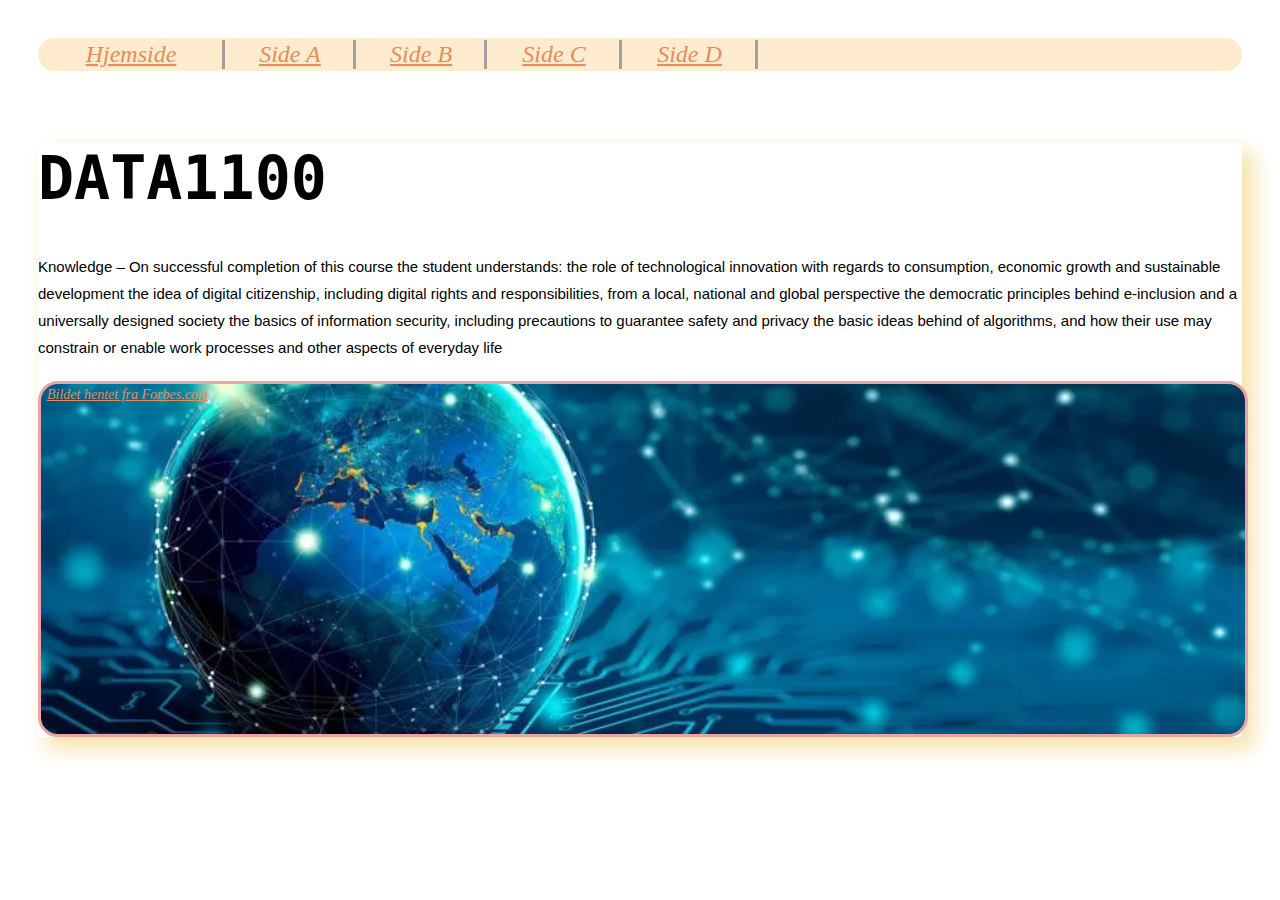
<file: Secondary/Side A.html>
<!DOCTYPE html>
<html lang="en">
<head>
    <meta charset="UTF-8">
    <meta name="viewport" content="width=device-width, initial-scale=1.0">
    <title>1100</title>
    <link rel="stylesheet" type="text/css" href="../CSS/sidea.css">
</head>
<body>
    <header>
        <table>
            <tr>
                <td class="list"><a href="../index.html" class="button">Hjemside</a></td>
                <td class="list"><a href="Side A.html" class="button">Side A</a></td>
                <td class="list"><a href="Side B.html" class="button">Side B</a></td>
                <td class="list"><a href="Side C.html" class="button">Side C</a></td>
                <td class="list"><a href="Side D.html" class="button">Side D</a></td>
            </tr>
        </table>
    </header>

    <div class="heleFirst">
    <div class="first">
       <h1>DATA1100</h1>
        <p class="oslomet"> Knowledge – On successful completion of this course the student understands: 
             the role of technological innovation with regards to consumption, economic growth and sustainable development 
             the idea of digital citizenship, including digital rights and responsibilities, from a local, national and global perspective 
             the democratic principles behind e-inclusion and a universally designed society the basics of information security, including precautions to guarantee safety and privacy 
             the basic ideas behind of algorithms, and how their use may constrain or enable work processes and other aspects of everyday life
            

         </p>
    </div>
    

    <div class="first2">      
            
    
    <p class="caption"> <a href="https://www.forbes.com/sites/bernardmarr/2022/01/05/the-10-tech-trends-that-will-transform-our-world/"> 
        Bildet hentet fra Forbes.com </a></p>
    </div>
    </div>
    

    
</body>
</html>
</file>
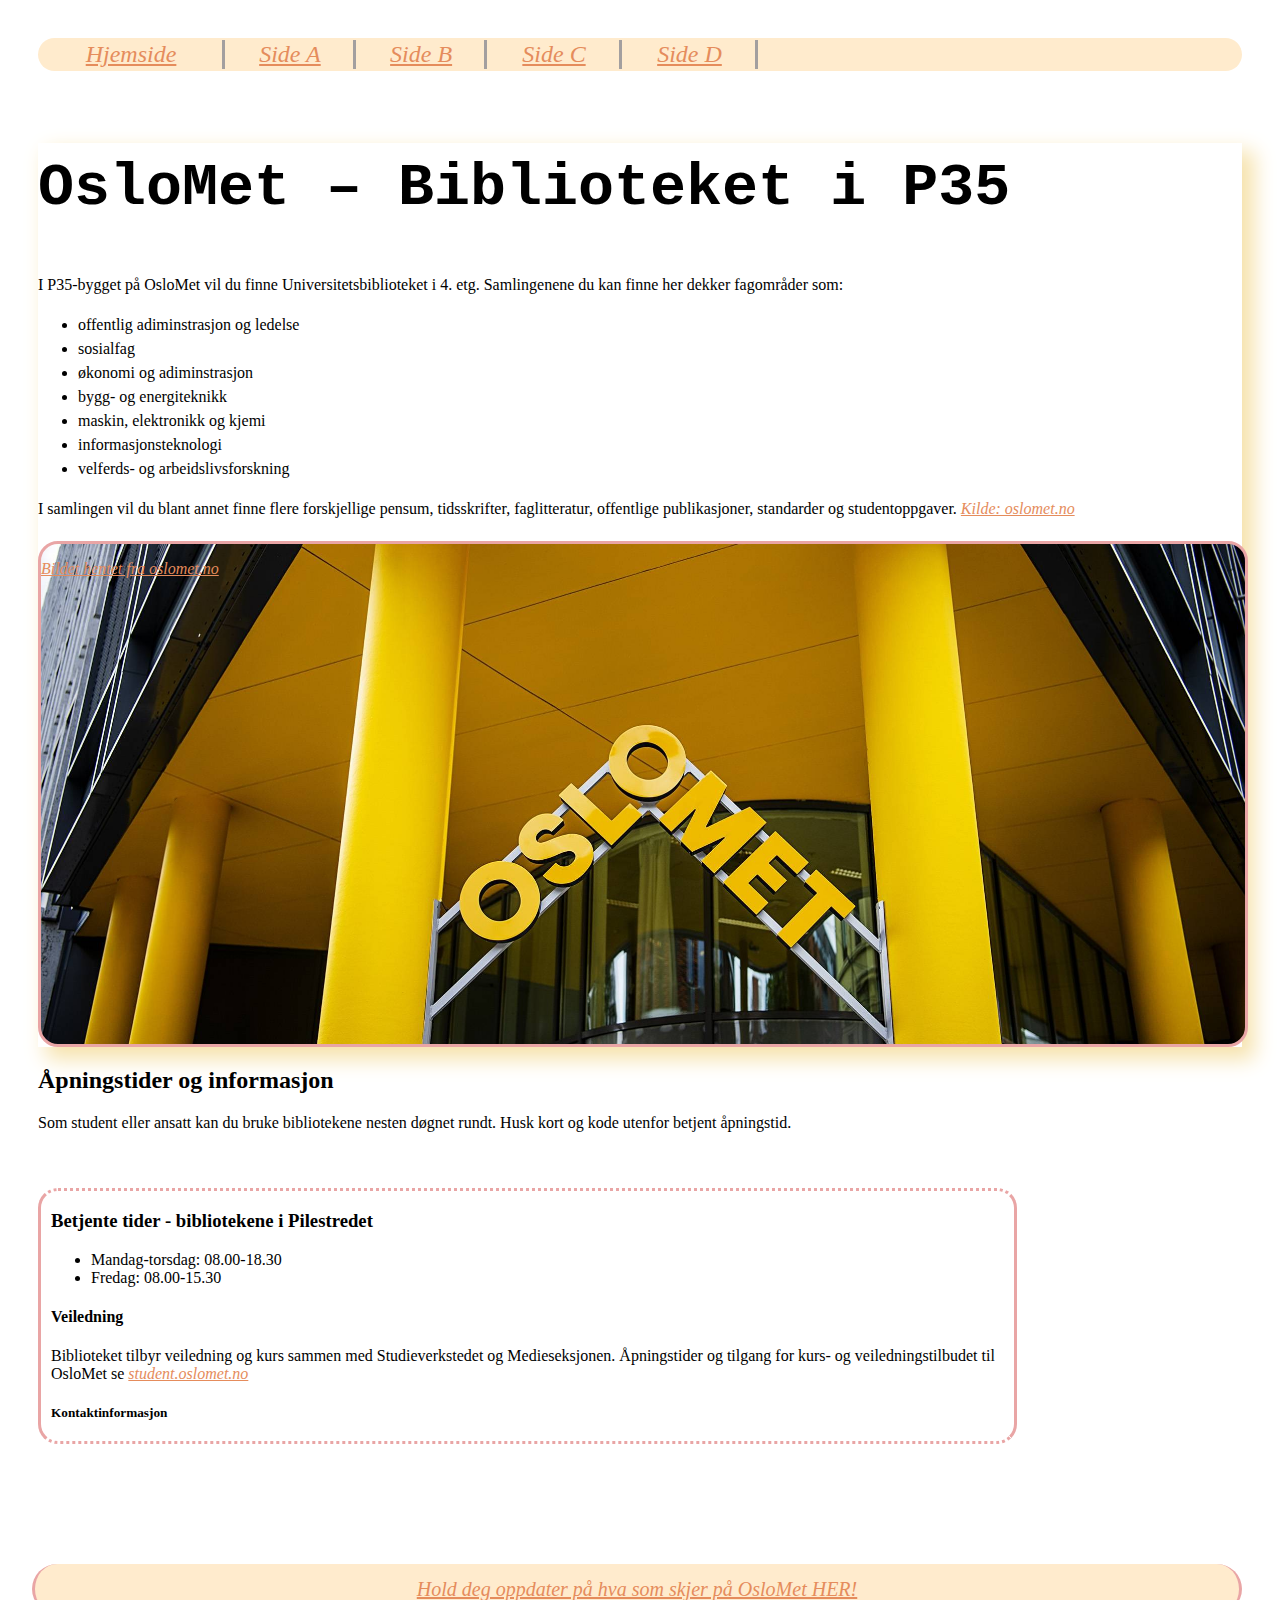
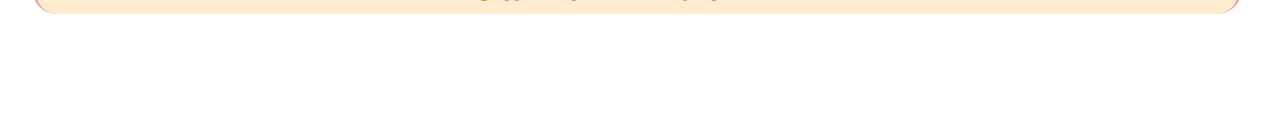
<file: Secondary/Side C.html>
<!DOCTYPE html>
<html lang="en">
<head> 
    <meta charset="UTF-8">
    <meta name="viewport" content="width=, initial-scale=1.0">
    <title> OsloMet Library</title>
    <link rel="stylesheet" type="text/css" href="../CSS/sidec.css"> 
</head>

<body>

    <body>
        <header> 
            <table>
                <tr>
                    <td class="list"><a href="../index.html" class="button">Hjemside</a></td>
                    <td class="list"><a href="Side A.html" class="button">Side A</a></td>
                    <td class="list"><a href="Side B.html" class="button">Side B</a></td>
                    <td class="list"><a href="Side C.html" class="button">Side C</a></td>
                    <td class="list"><a href="Side D.html" class="button">Side D</a></td>
                </tr>
            </table>
        </header>


    <div class="heleFirst">
        <div class="first">
            <h1>OsloMet – Biblioteket i P35</h1>
            <p>I P35-bygget på OsloMet vil du finne Universitetsbiblioteket i 4. etg.
                Samlingenene du kan finne her dekker fagområder som: 
                <ul> 
                    <li>offentlig adiminstrasjon og ledelse</li>
                    <li>sosialfag</li>
                    <li>økonomi og adiminstrasjon</li>
                    <li>bygg- og energiteknikk</li>
                    <li>maskin, elektronikk og kjemi</li>
                    <li>informasjonsteknologi</li>
                    <li>velferds- og arbeidslivsforskning</li>
                </ul>
                <p>I samlingen vil du blant annet finne flere forskjellige pensum, tidsskrifter, faglitteratur, offentlige publikasjoner, standarder og studentoppgaver. <a class="caption" href="https://www.oslomet.no/ub/bibliotekene"> Kilde: oslomet.no </a>
                </p>
            </p>
    </div>

    <div class="first2"> 
        <p class="caption"> <a href="https://www.oslomet.no/om/nyheter/naa-kan-du-ta-arsstudium-i-informasjonsteknologi">
             Bildet hentet fra oslomet.no 
        </a></p>
    </div>
    </div>

    <h2>Åpningstider og informasjon</h2>
    <p>Som student eller ansatt kan du bruke bibliotekene nesten døgnet rundt.
        Husk kort og kode utenfor betjent åpningstid. </p>


    <aside>

        <h3>Betjente tider - bibliotekene i Pilestredet</h3>
        <p> 
            <ul>
            <li> Mandag-torsdag: 08.00-18.30</li>
            <li> Fredag: 08.00-15.30</li>
         </ul>

         </p>

         <h4>Veiledning</h4>
         <p>Biblioteket tilbyr veiledning og kurs sammen med Studieverkstedet og Medieseksjonen. Åpningstider
            og tilgang for kurs- og veiledningstilbudet til OsloMet se <a href="https://student.oslomet.no/kurs-universitetsbiblioteket">student.oslomet.no</a>
        </p>

        <h5>Kontaktinformasjon</h5>
        <p>
            <ul>
                <li>Pilestredet 35, 3. etasje - besøksadresse</li>
                <li>OsloMet - storbyuniversitetet</li>
                <li>Postboks 4, St. Olavs plass</li>
                <li>0130 Oslo</li>
                <li>Telefon: 67 23 79 47</li>
                <li><a href="E-post til Biblioteket P35.">E-Post til Biblioteket P35</a></li>

            </ul>
        </p>

        <br>
        <br>


        <p><a href="https://www.oslomet.no/ub/apningstider-kontakt">Hentet fra OsloMet sine offisiele sider</a></p>

    </aside>


<footer> 

   <a href="https://www.oslomet.no/nyhetsbrev"><p>Hold deg oppdater på hva som skjer på OsloMet HER!</p></a>
    
</footer>


</body>
</html>
</file>
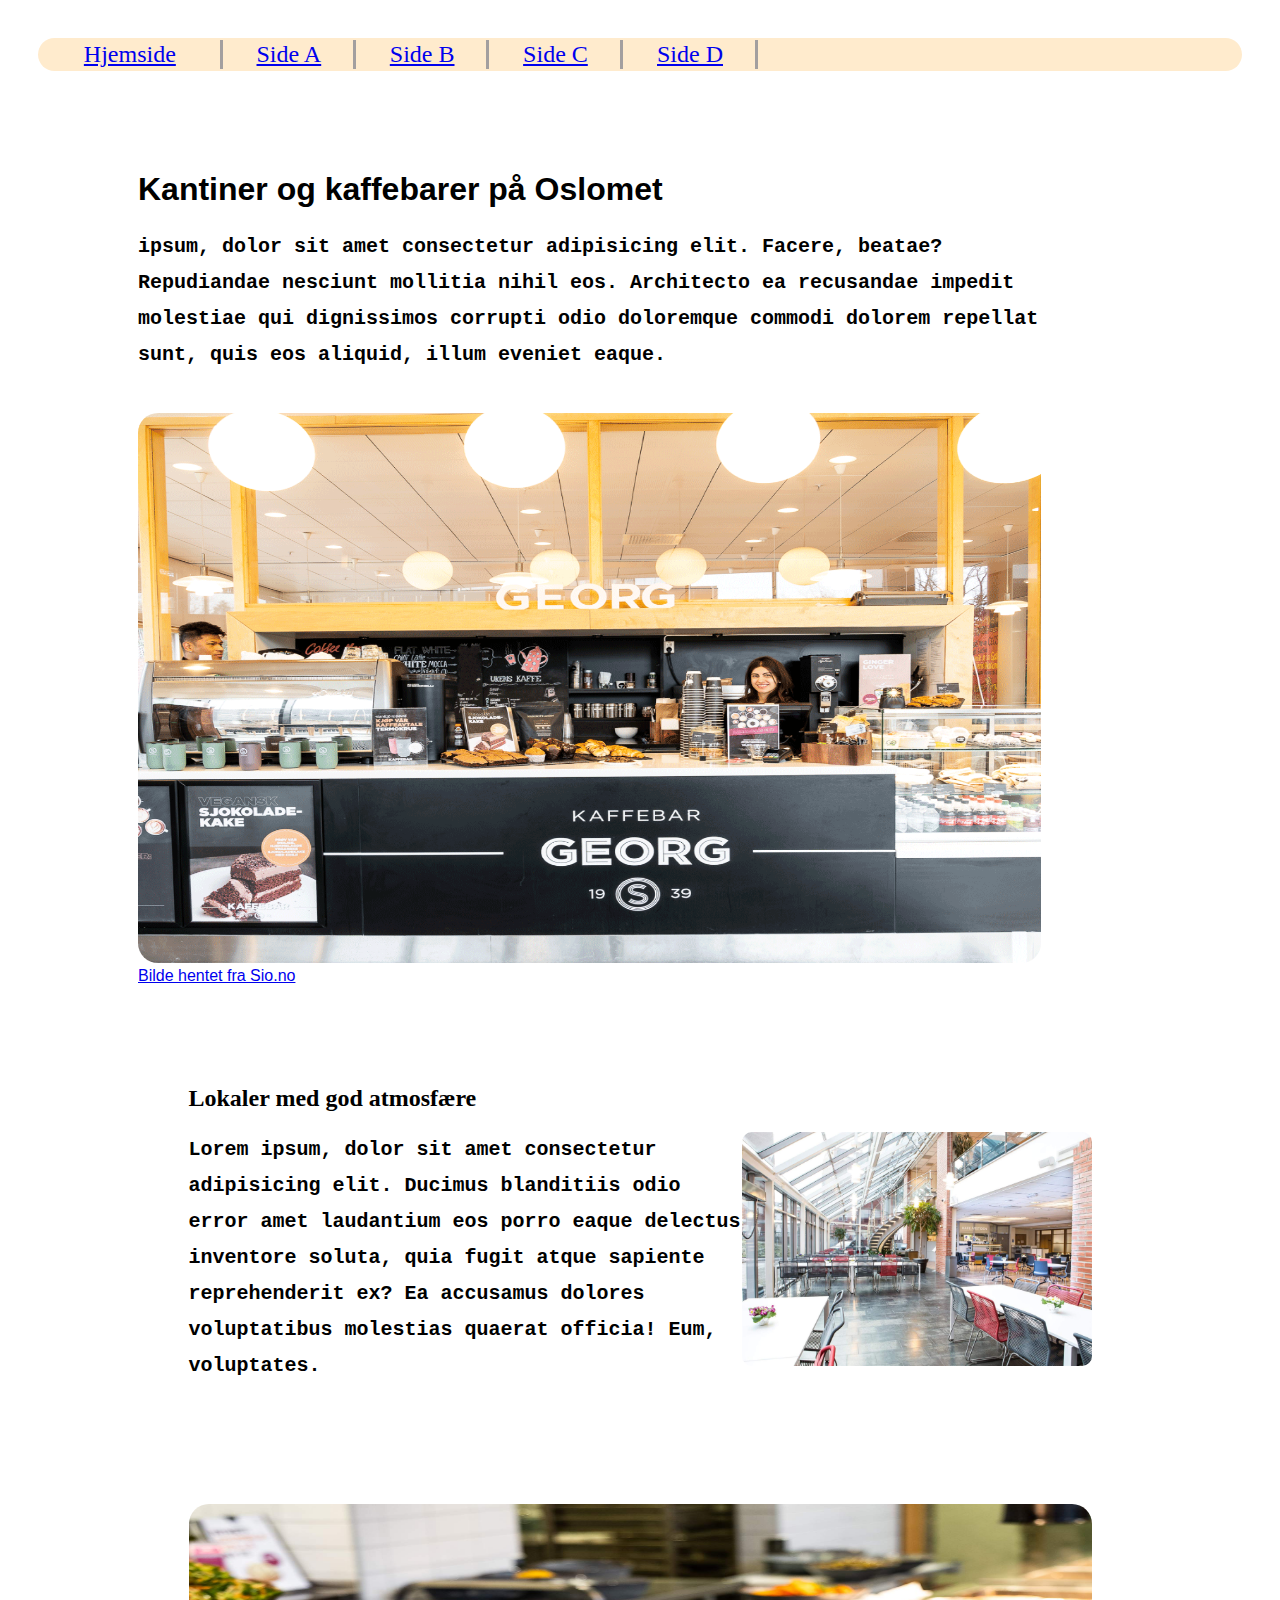
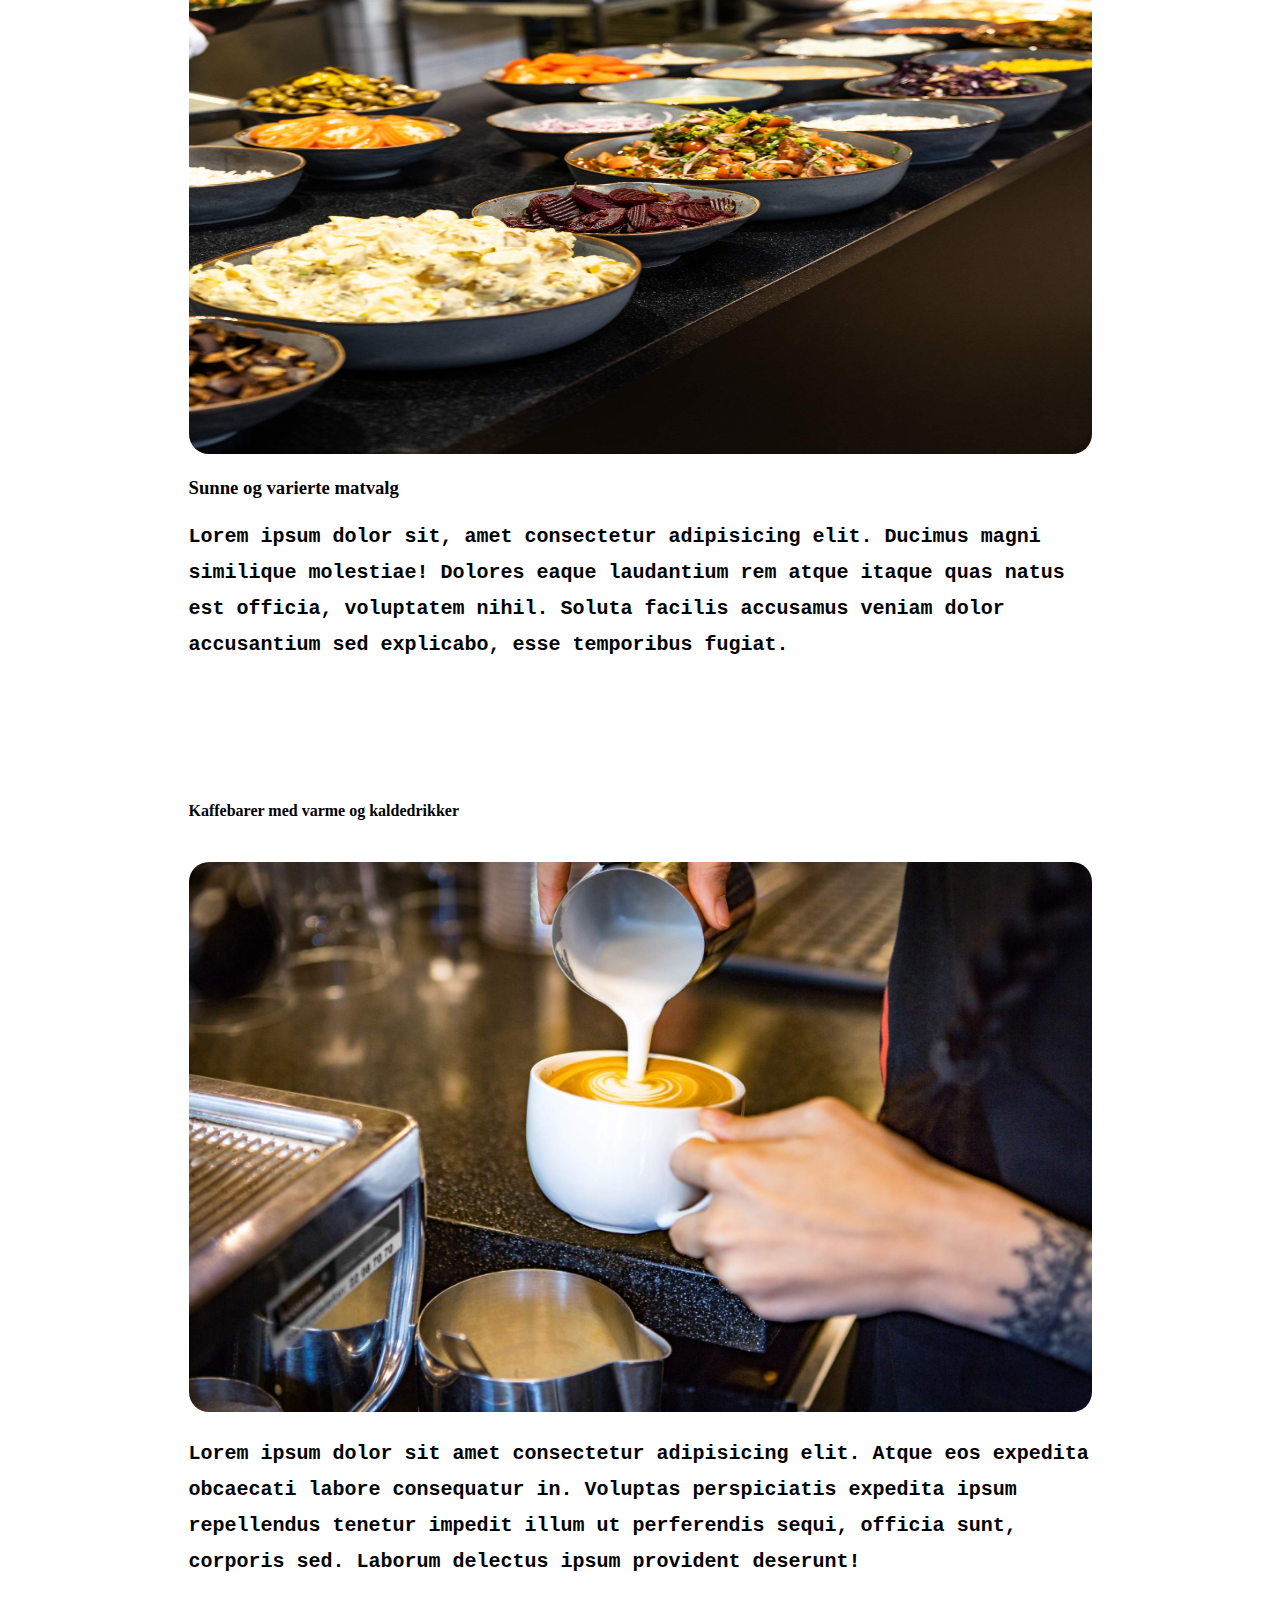
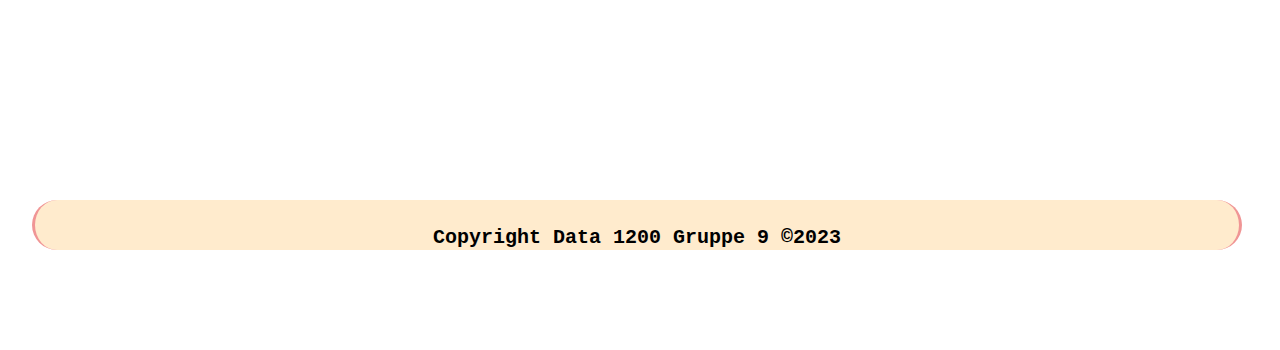
<file: Secondary/Side D.html>
<!DOCTYPE html>
<html lang="en">
<head>
    <meta charset="UTF-8">
    <meta name="viewport" content="width=device-width, initial-scale=1.0">
    <title>Kantine</title>
    <link rel="stylesheet" type="text/css" href="../CSS/sided.css">
    <header>
        
    </header>
</head>
<body>
    <header> 
        <table>
            <tr>
                <td class="list"><a href="../index.html" class="button">Hjemside</a></td>
                <td class="list"><a href="Side A.html" class="button">Side A</a></td>
                <td class="list"><a href="Side B.html" class="button">Side B</a></td>
                <td class="list"><a href="Side C.html" class="button">Side C</a></td>
                <td class="list"><a href="Side D.html" class="button">Side D</a></td>
            </tr>
        </table>
    </header>

    <div class="pos_0">
   <h1>Kantiner og kaffebarer på Oslomet</h1> 
    <p>ipsum, dolor sit amet consectetur adipisicing elit. Facere, beatae? Repudiandae nesciunt mollitia nihil eos. Architecto ea recusandae impedit molestiae qui dignissimos corrupti odio doloremque commodi dolorem repellat sunt, quis eos aliquid, illum eveniet eaque.
    </p> 
        <img src="../imp/kantine.gif">

    <br><a href="https://sio.no/mat-og-drikke/spisesteder/Coda-spiseri"> Bilde hentet fra Sio.no</a>
</div>
    
    <div class="pos_1">
    <h2>Lokaler med god atmosfære</h2>
    <img class="img_atmosfære" src="../imp/atmosfære.jpg" alt="Kantine lokale på oslomet" />
   <p> Lorem ipsum, dolor sit amet consectetur adipisicing elit. Ducimus blanditiis odio error amet laudantium eos porro eaque delectus inventore soluta, quia fugit atque sapiente reprehenderit ex? Ea accusamus dolores voluptatibus molestias quaerat officia! Eum, voluptates.
</p>
</div>
<div class="pos_2">
    <img class="Matvalg.jpg" src="../imp/Matvalg.jpg" alt="Bilde hentet fra" href="https://sio.no/mat-og-drikke/spisesteder/Coda-spiseri">
   <br> <h3>Sunne og varierte matvalg</h3>
    <p>Lorem ipsum dolor sit, amet consectetur adipisicing elit. Ducimus magni similique molestiae! Dolores eaque laudantium rem atque itaque quas natus est officia, voluptatem nihil. Soluta facilis accusamus veniam dolor accusantium sed explicabo, esse temporibus fugiat.</p>
</div> 
<div class="pos_3">
    <br><h4>Kaffebarer med varme og kaldedrikker </h4>
    <img class= "../img/Drikkevalg.jpg" src="../imp/Drikkevalg.jpg" alt="Bilde hentet fra" href="https://sio.no/mat-og-drikke/spisesteder/Coda-spiseri">
    <p> Lorem ipsum dolor sit amet consectetur adipisicing elit. Atque eos expedita obcaecati labore consequatur in. Voluptas perspiciatis expedita ipsum repellendus tenetur impedit illum ut perferendis sequi, officia sunt, corporis sed. Laborum delectus ipsum provident deserunt!</p>
</div>
<footer>
    <p>Copyright Data 1200 Gruppe 9 &copy;2023 </p>
</footer>
</body>
</html>
</file>
<file: CSS/sidea.css>
body{
    background-color: white;
    padding: 30px;
}
header{ /* Del 0. navigasjon */
    background-color: blanchedalmond;
    text-align: center;
    font-size: x-large;
    height: fit-content;
    border-radius: 30px;
}
table{/* innhold i Del0 */
    width: 60%;
}
.list{ /* alle elementene som ligger inn i tabelen */
    border-right: rgb(163, 159, 159) solid; 
}

.list:hover{
    color:orange;
    background-color: blanchedalmond;
}


.heleFirst{  
    box-shadow: 10px 10px 20px 2px  rgb(246, 226, 171);
   }

.first{  /*  Del 1. øvert tekst i hoved side. litt om oslomet*/ 
    width: 100%;
    height: auto;
    margin-top: 6% ;
    color: black;
    
}
h1{ /* Del 1. først head i hoved side. ligger inn i class=first*/
    font-size: 60px;
    font-family:monospace;
    font-weight:bolder;
}
.oslomet{ /* Del 1. først paragraf i hoved side. ligger inn i class=first*/
    font-size: 15px;
    font-family: 'Trebuchet MS', 'Lucida Sans Unicode', 'Lucida Grande', 'Lucida Sans', Arial, sans-serif;
    line-height: 1.8;
}
.first2{ /* Del 2. et bildet av oslomet i background */
    border: solid rgb(233, 165, 165);
    width: 100%;
    height: 350px;
    margin-top: 20PX;
    border-radius: 20px;
    color: white;
    

    background-image: url(../imp/1100.jpg);
    background-size: cover;
    background-position: left;
}
.caption{ /* Del 2. figcaption */
  margin-top: 3px;
  margin-left: 6px;
  font-size: 14px;
}
a:link{ /* ligger i både Del 1 og Del 2 */
    color: rgb(229, 140, 92);
    font-style:italic;
}
a:visited{
    color: rgb(229, 140, 92);
    font-style:italic;
}
a:hover{
    font-weight: bolder;
    font-size: 18px;
}
</file>
<file: CSS/sidec.css>
body{ /* Bakgrunnsfargen for selve nettsiden, samt kode for avstand i innhold fra side og scroll funksjon*/
    background-color: white;
    padding: 30px;
    overflow: scroll;
}

header{ /* For å justere headeren. Inkl. tabbel og grense for liste elementer */
    background-color: blanchedalmond;
    text-align: center;
    font-size: x-large;
    height: fit-content;
    border-radius: 30px;
}
table{
    width: 60%;
}
.list{ 
    border-right: rgb(163, 159, 159) solid; 
}

.list:hover{
    color:orange;
    background-color: blanchedalmond;
}




.heleFirst{  /* Kode for å stille inn skygge, bredde, høyde osv for hele første del av nettsiden */
    box-shadow: 10px 10px 20px 2px  rgb(246, 226, 171);
   }

.first{  
    width: 100%;
    height: auto;
    margin-top: 6% ;
    color: black;
    line-height: 1.5;
    
}
h1{ /* Del 1. overskrift */
    font-size: 60px;
    font-family:monospace;
    font-weight:bolder;
}


.first2{ /* Justeringer for det øvrste bildet */
    border: solid rgb(233, 165, 165);
    width: 100%;
    height: 500px;
    margin-top: 20px;
    border-radius: 20px;
    color: white;
    background-image: url(../imp/p35.jpeg);
    background-size: cover;
    background-repeat: no-repeat;
    background-position: center center;
}
.first2-caption{ /* Del 2. figcaption */
  margin-top: 3px;
  margin-left: 8px;
  font-size: 14px;
}
a:visited{
    color: rgb(229, 140, 92);
    font-style:italic;
}
a:hover{
    font-weight: bolder;
    font-size: 18px;
}





aside{ /* Kode for å stille inn skygge, bredde, høyde osv for hele andre del av nettsiden */
    border: solid rgb(233, 165, 165);
    border-style: dotted solid;
    border-width: medium;
    border-radius: 20px;
    height: 250px;
    width: 80%;
    margin-top: 40px;
    float: left;
    padding-left: 10px;
    overflow: scroll;
}
a:link{ /* Del 2. link */
    color: rgb(229, 140, 92);
    font-style:italic;
}
.aside-img{
    width: 100%;
    margin-top: 50px;
}
.aside-end{
    margin-top: 5em;
    display:block;
    
}





footer{ /* Kode for footeren nederst på siden. Stiller inn høyde, bredde, farge slik at det blir riktig tilpasning*/
    background-color: blanchedalmond;
    border: solid rgb(233, 165, 165);
    border-radius: 30px;
    border-style: none solid;
    border-width: medium;
    width: 100%;
    height: 50px;
    float: inline-end;
    margin-top: 120px;
    margin-bottom: 100px;
}
footer p{
    text-align: center;
    font-size: 20px;
    line-height: 1.5;
    margin-top: 10px;
}
</file>
<file: CSS/sided.css>
body{ 
    background-color: white;
            padding: 30px;
            overflow: scroll; 
}
header{ 
    background-color: blanchedalmond;
    text-align: center;
    font-size: x-large;
    height: fit-content;
    border-radius: 30px;
}

table{/* innhold i Del0 */
    width: 60%;
}

.list{ /* alle elementene som ligger inn i tabelen */
    border-right: rgb(163, 159, 159) solid; 
}

.list:hover{
    color:orange;
    background-color: blanchedalmond;
}


.pos_0{
    margin: 100px;
    width: 75%;
    font-family: 'Trebuchet MS', 'Lucida Sans Unicode', 'Lucida Grande', 'Lucida Sans', Arial, sans-serif;

}
p{

font-size: 20px;
font-family:monospace;
font-weight: bolder;
line-height: 1.8;
}


img{
   position: center;
    width: 100%;
    height: 550px;
    margin-top: 20PX;
    border-radius: 20px;
    color: white;
    background-size: cover;
    background-position: center;  
}
.img_atmosfære{
    float: right;
    width: 350px;
    height: fit-content;
    border-radius: 10px;
    margin-right: 20px;
    text-align: right;
    display: block;
    margin: 0 auto;
}
.pos_1{
   margin: 100px auto;
   width: 75%;

}
.img_matvalg{
    float: left;
    width: 350px;
    height: 7cm;
    border-radius: 10px;
    margin-right: 20px;
}
.pos_2{
    margin: 100px auto;
    width: 75%;
}  
.img_drikkevalg{
    float: right;
    width: 350px;
    height: fit-content;
    border-radius: 10px;
    margin-right: 20px;
}
.pos_3{
   margin: 100px auto;
   width: 75%;
} 
footer{
    background-color: blanchedalmond;
    border-radius: 30px;
    border:  rgb(240, 149, 149);
    border-style: none solid;
    border-width: medium;
    width: 100%;
    height: 50px;
    float: inline-end;
    margin-top: 120px;
    margin-bottom: 100px;
    text-align: center;
}
</file>
